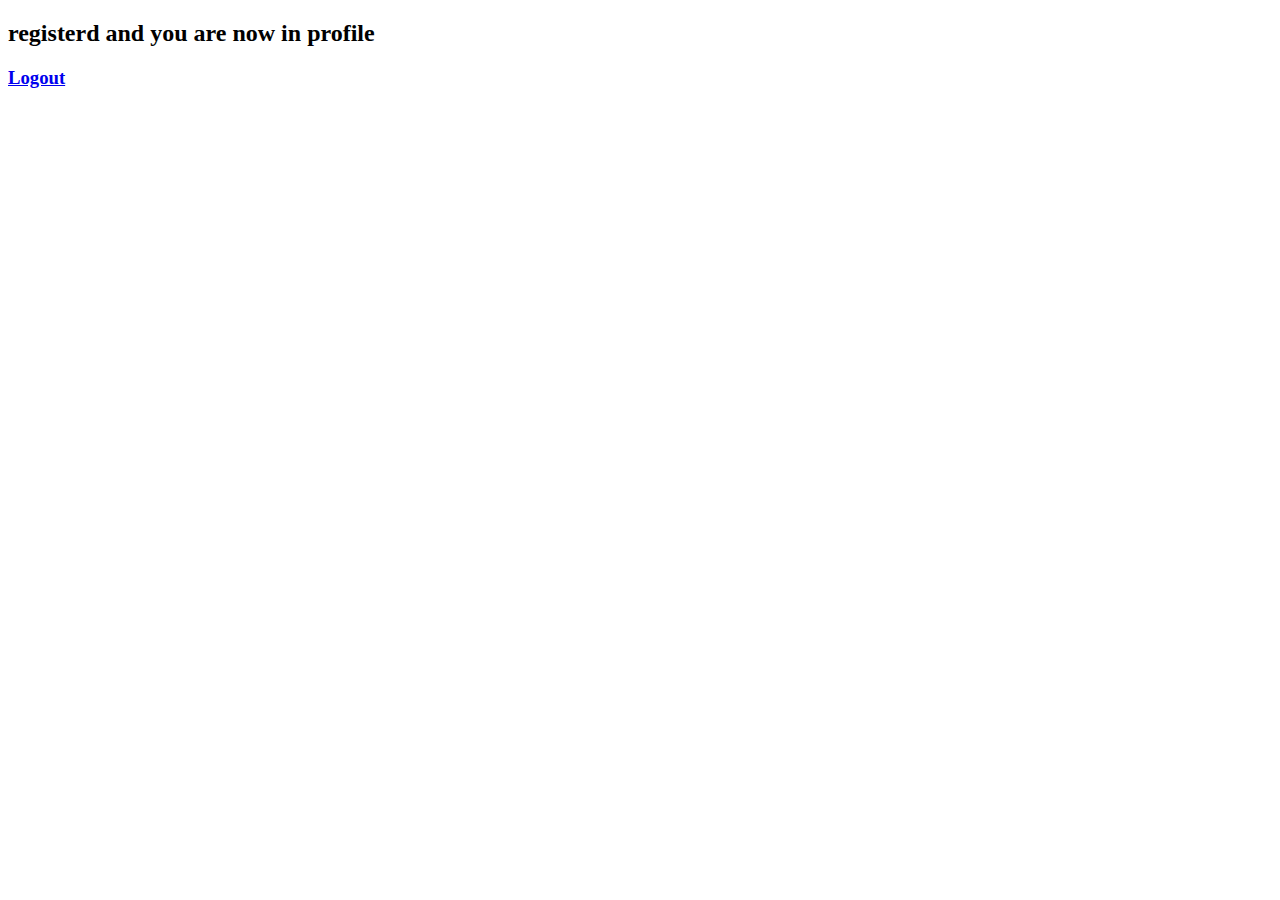
<file: login_page/templates/profile.html>
<!DOCTYPE html>
<html lang="en">
<head>
    <meta charset="UTF-8">
    <title>Title</title>
</head>
<body>
    <h2>registerd and you are now in profile </h2>
    <h3><a href="{% url 'home'%}">Logout</a> </h3>
</body>
</html>
</file>
